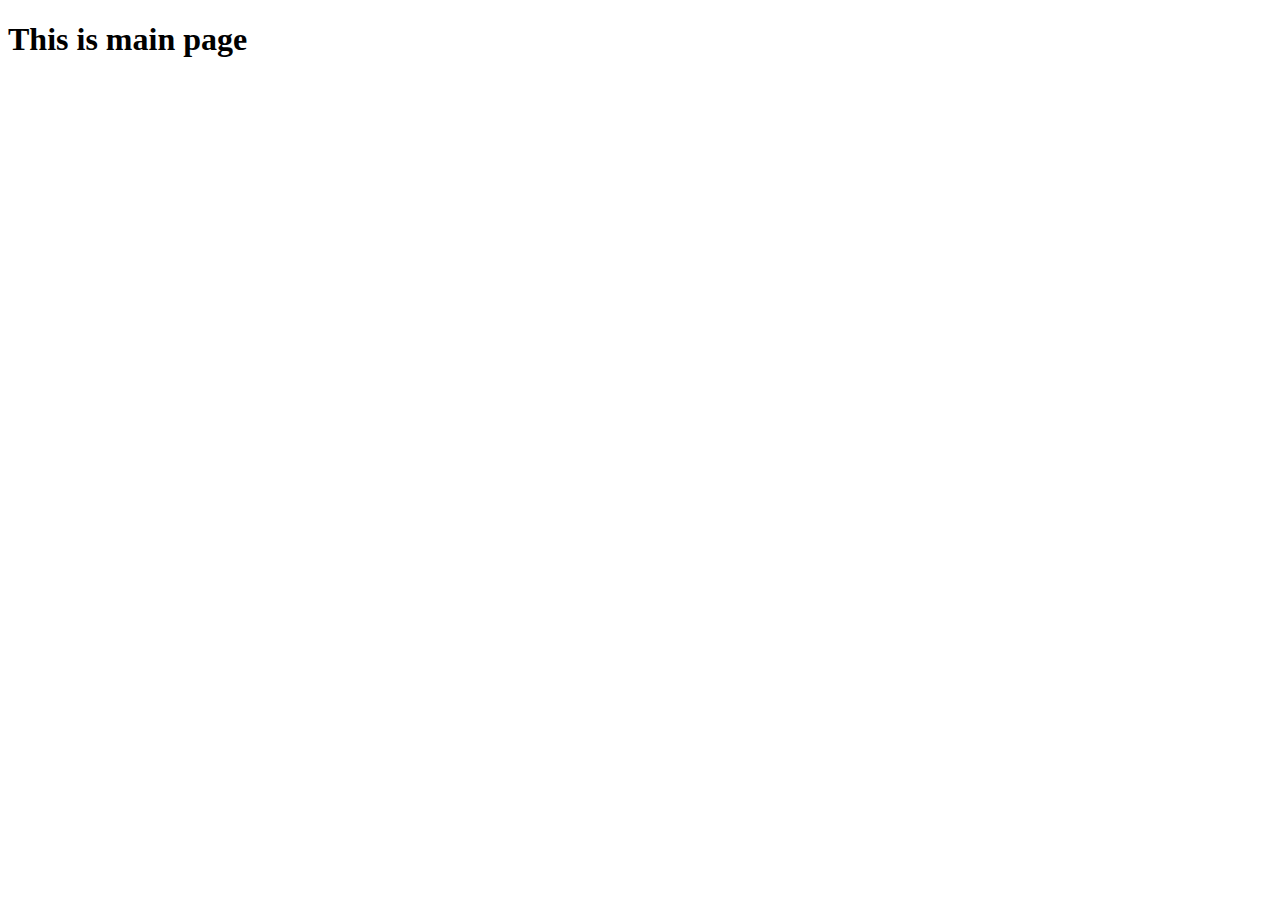
<file: course/course/bin/main/templates/index.html>
<!DOCTYPE html>
<html xmlns:th="http://www.thymeleaf.org">
<head>
<meta charset="UTF-8" />
<title>MMO Course</title>
<script th:src="@{/lib/jquery/jquery.min.js}"></script>
<link th:href="@{/lib/bootstrap/bootstrap.min.css}" rel="stylesheet" />
<script th:src="@{/lib/bootstrap/bootstrap.min.js}"></script>
<link th:href="@{/css/index.css}" rel="stylesheet" />
<script th:src="@{/js/index.js}"></script>

</head>

<script th:inline="javascript">
/*<![CDATA[*/
	serverContextPath =  /*[[@{/}]]*/;
/*]]>*/
</script>

<body>

<!-- header page -->
	<div id="header">
		<h1>This is main page</h1>
	</div>
	<!-- content page -->
</body>

</html>
</file>
